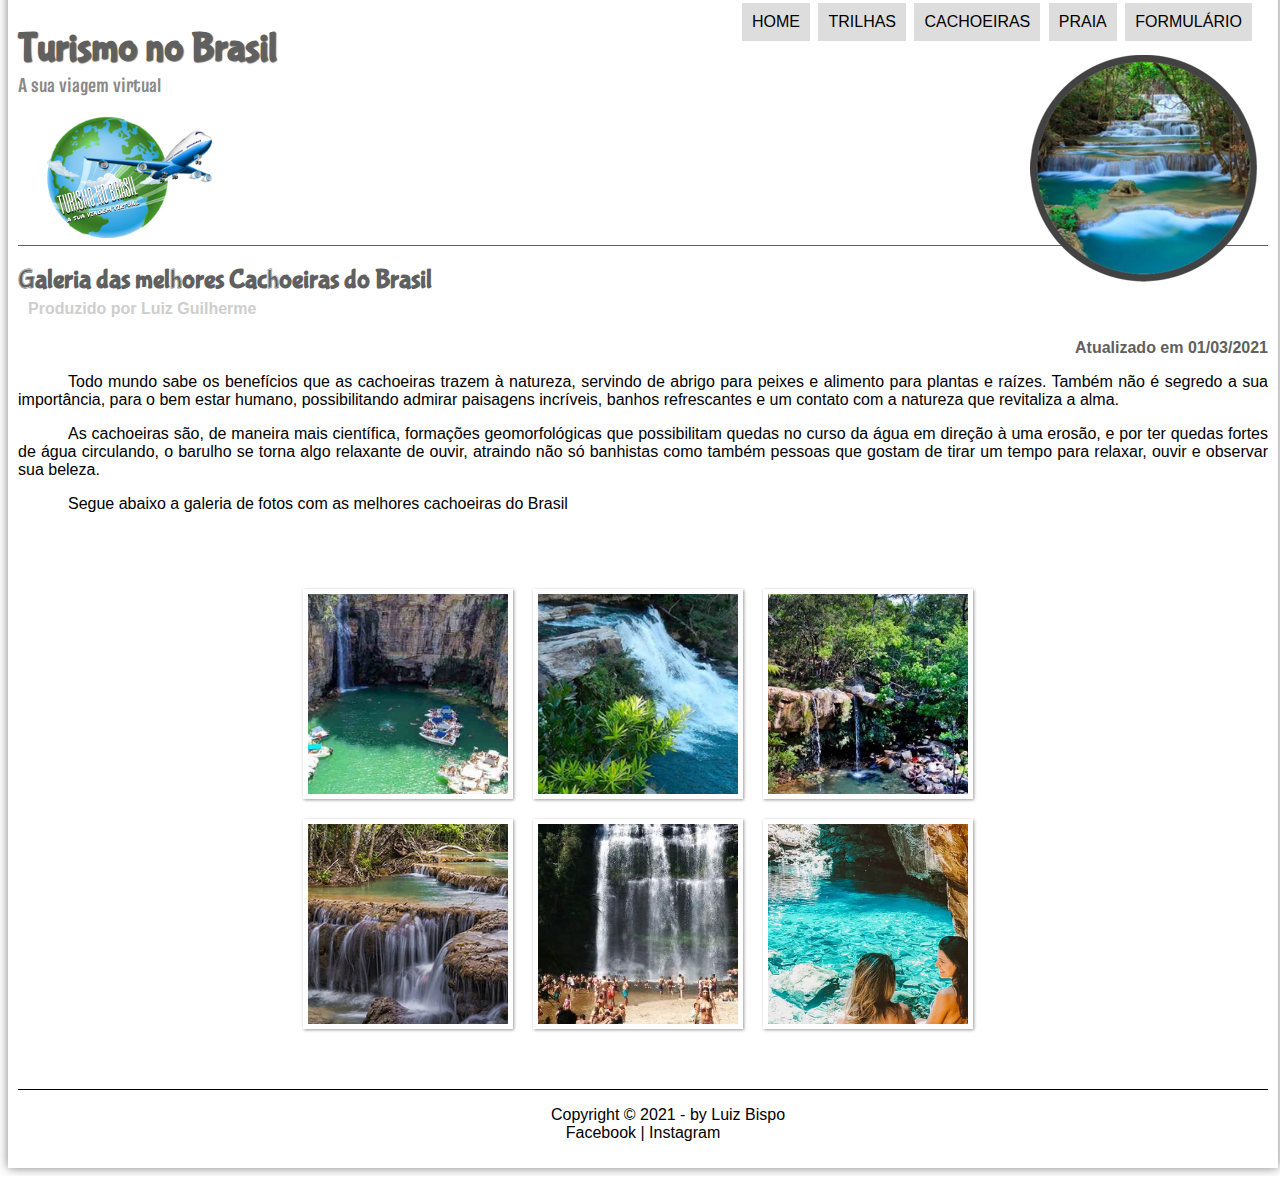
<file: cachoeira.html>
<!DOCTYPE html>
<html lang="pt-br">
<head>
	<meta charset="UTF-8">
	<title>Turismo no Brasil</title>
	<link rel="stylesheet" type="text/css" href="_css\estilo.css">
	<link rel="stylesheet" type="text/css" href="_css\fotos.css">
</head> <!-- Cabeçalho -->
<script src="_javascript/funcoes.js"></script>
<body>
<div id="interface"> <!--Divisão -->
	<header id="cabecalho"> <!-- Semantica - ID é identificação - Inicio do cabeçalho-->
	<hgroup> <!-- Semantica - Agrupando os titulos -->
	<h1> Turismo no Brasil </h1>
	<h2> A sua viagem virtual</h2>
	</hgroup>

<figure>
	<img id="icone" src="_imagens\cachoeira.png"> <!-- imagem Source -->
</figure>

	<nav id="menu">
	<h1> Menu Principal </h1>
		<ol> 
			<li onmousemove="mudafoto('_imagens/home.png')" onmouseout="mudafoto('_imagens/cachoeira.png')"><a href="index.html" target="_self">Home</a></li>
			<li onmousemove="mudafoto('_imagens/trilha.png')" onmouseout="mudafoto('_imagens/cachoeira.png')"><a href="trilha.html" target="_self">Trilhas</a></li>
			<li onmousemove="mudafoto('_imagens/cachoeira.png')" onmouseout="mudafoto('_imagens/cachoeira.png')"><a href="cachoeira.html" target="_self">Cachoeiras</a></li>
			<li onmousemove="mudafoto('_imagens/praia.png')" onmouseout="mudafoto('_imagens/cachoeira.png')"><a href="praia.html" target="_self">Praia</a></li>
			<li onmousemove="mudafoto('_imagens/formulario.png')" onmouseout="mudafoto('_imagens/cachoeira.png')"><a href="formulario.html" target="_self">Formulário</a></li>
		</ol>
	</nav>
	</header> <!-- Final do cabeçalho-->
<section id="corpo-cheio">
	<article id="noticia">
		<header id="cabecalho-artigo">
			<hgroup>
				<h1> Galeria das melhores Cachoeiras do Brasil </h1>
				<h2>Produzido por Luiz Guilherme </h2>
				<h3 class="direita">Atualizado em 01/03/2021 </h3>
			</hgroup>
		</header>
	<p>Todo mundo sabe os benefícios que as cachoeiras trazem à natureza, servindo de abrigo para peixes e alimento para plantas e raízes. Também não é segredo a sua importância, para o bem estar humano, possibilitando admirar paisagens incríveis, banhos refrescantes e um contato com a natureza que revitaliza a alma. </p>
	<p>As cachoeiras são, de maneira mais científica,  formações geomorfológicas que possibilitam quedas no curso da água em direção à uma erosão, e por ter quedas fortes de água circulando, o barulho se torna algo relaxante de ouvir, atraindo não só banhistas como também pessoas que gostam de tirar um tempo para relaxar, ouvir e observar sua beleza.</p>
	<p>Segue abaixo a galeria de fotos com as melhores cachoeiras do Brasil</p>
	<ul id="album-foto">
		<li id="foto01"><span>Capitólio, Minas Gerais</span></li>
		<li id="foto02"><span>Carrancas, Minas Gerais</span></li>
		<li id="foto03"><span>São Thomé das Letras, Minas Gerais</span></li>
		<li id="foto04"><span>Bonito, Mato Grosso do Sul.</span></li>
		<li id="foto05"><span>Ponta Grossa, Paraná</span></li>
		<li id="foto06"><span>Centro-sul do Maranhão.</span></li>
	</ul>


	</article>
</section>
<footer id="rodape">
<p> Copyright &copy; 2021 - by Luiz Bispo </br>
<a href="https://www.facebook.com/guilhermelgb12/" target="blank"> Facebook </a>|
<a href="https://www.instagram.com/l.g2001_/?hl=pt-br" target="blank"> Instagram </a>
</p>
</footer>
</div>
</body>
</html>
</file>
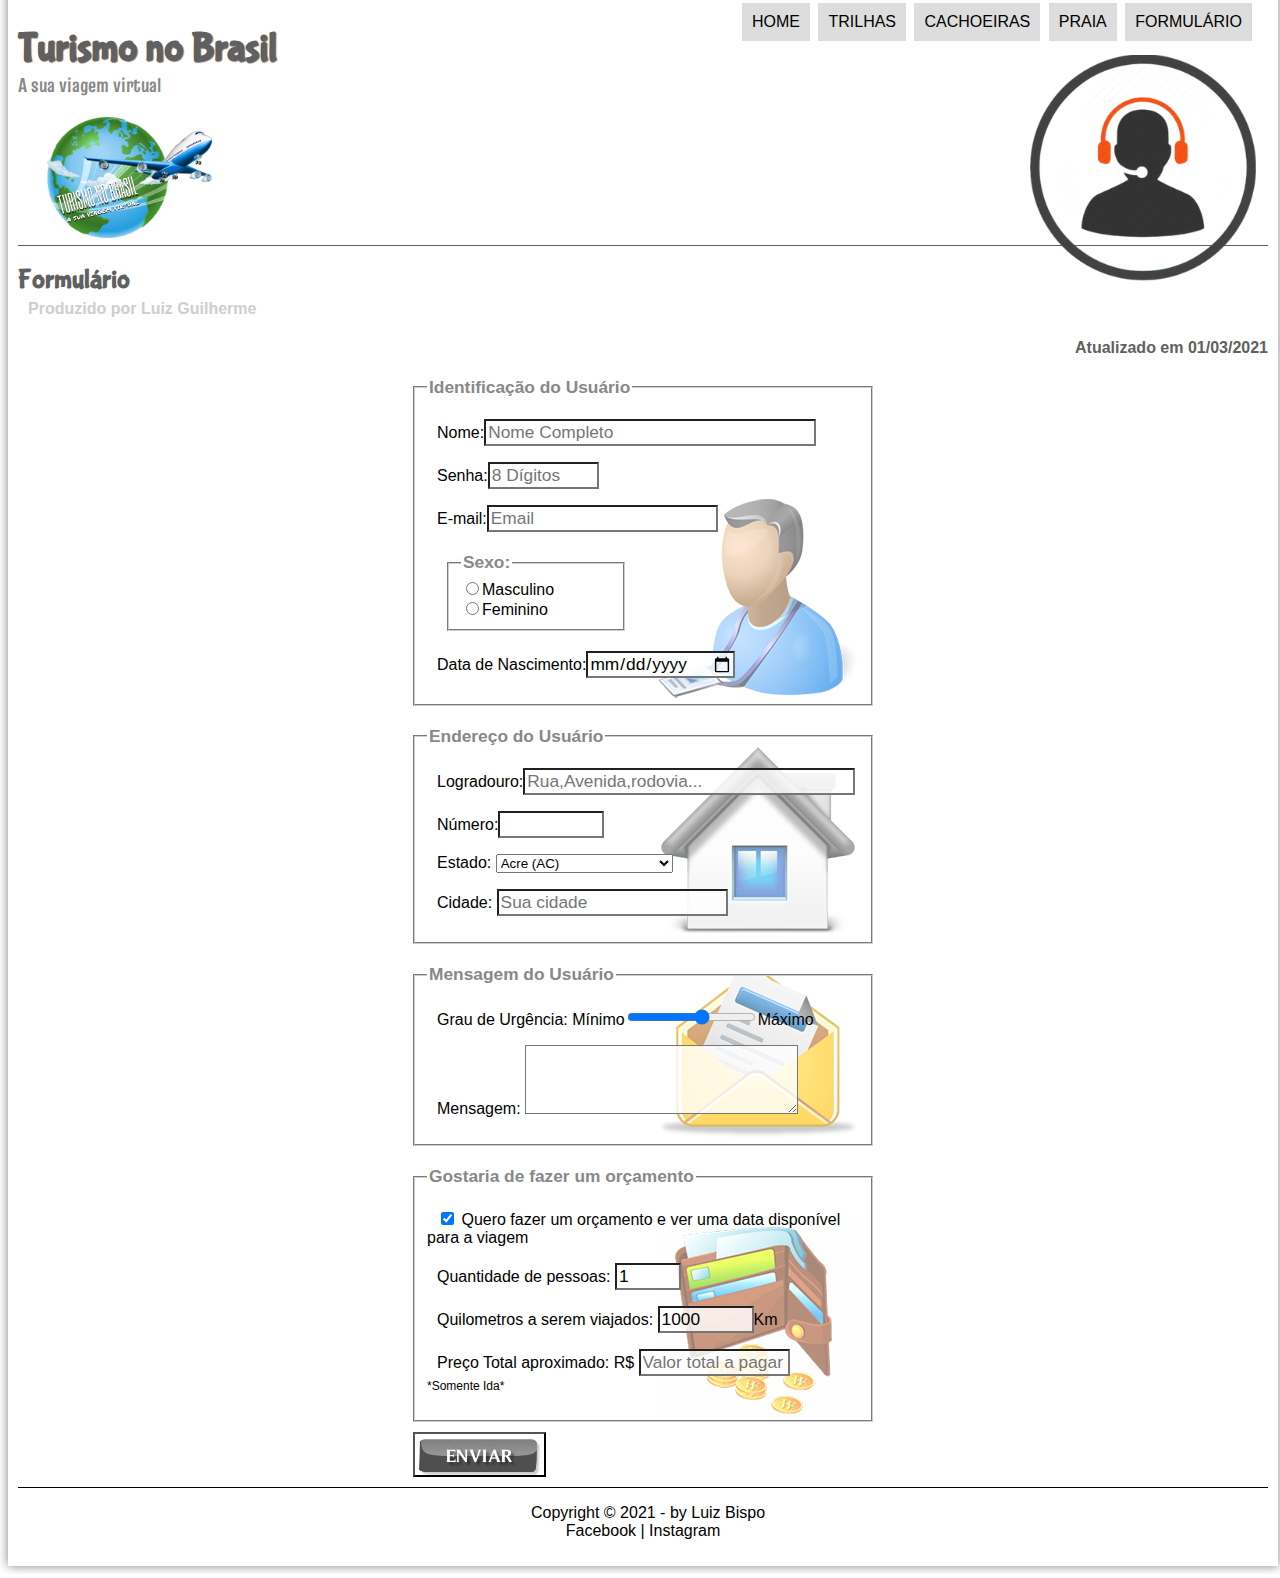
<file: formulario.html>
<!DOCTYPE html>
<html lang="pt-br">
<head>
	<meta charset="UTF-8">
	<title>Turismo no Brasil</title>
	<link rel="stylesheet" type="text/css" href="_css\estilo.css">
	<link rel="stylesheet" type="text/css" href="_css\form.css">
</head> <!-- Cabeçalho -->
<script src="_javascript/funcoes.js"></script>
<script>
	function calc_total(){
		var quantidade=parseFloat(document.getElementById("quant").value);
		var pessoas=parseInt(document.getElementById("qtd").value);
		total=((quantidade*0.11)+(quantidade*0.0184))*pessoas;
		document.getElementById("valtotal").value = total.toFixed(2);
	}
</script>
<body>
<div id="interface"> <!--Divisão -->
	<header id="cabecalho"> <!-- Semantica - ID é identificação - Inicio do cabeçalho-->
	<hgroup> <!-- Semantica - Agrupando os titulos -->
	<h1> Turismo no Brasil </h1>
	<h2> A sua viagem virtual</h2>
	</hgroup>

<figure>
	<img id="icone" src="_imagens\formulario.png"> <!-- imagem Source -->
</figure>

	<nav id="menu">
	<h1> Menu Principal </h1>
		<ol> 
			<li onmousemove="mudafoto('_imagens/home.png')" onmouseout="mudafoto('_imagens/formulario.png')"><a href="index.html" target="_self">Home</a></li>
			<li onmousemove="mudafoto('_imagens/trilha.png')" onmouseout="mudafoto('_imagens/formulario.png')"><a href="trilha.html" target="_self">Trilhas</a></li>
			<li onmousemove="mudafoto('_imagens/cachoeira.png')" onmouseout="mudafoto('_imagens/formulario.png')"><a href="cachoeira.html" target="_self">Cachoeiras</a></li>
			<li onmousemove="mudafoto('_imagens/praia.png')" onmouseout="mudafoto('_imagens/formulario.png')"><a href="praia.html" target="_self">Praia</a></li>
			<li onmousemove="mudafoto('_imagens/formulario.png')" onmouseout="mudafoto('_imagens/formulario.png')"><a href="formulario.html" target="_self">Formulário</a></li>
		</ol>
	</nav>
	</header> <!-- Final do cabeçalho-->
<section id="corpo-cheio">
	<article id="noticia">
		<header id="cabecalho-artigo">
			<hgroup>
				<h1>Formulário</h1>
				<h2>Produzido por Luiz Guilherme </h2>
				<h3 class="direita">Atualizado em 01/03/2021 </h3>
			</hgroup>
		</header>
		<form method="post" id="formulario" action="https://formspree.io/guillherme_lgb12@hotmail.com" oninput="calc_total();">
			<fieldset id="usuario"><legend>Identificação do Usuário</legend>
				<p><label for="nome">Nome:</label><input type="text" name="caixa-nome" id="nome" size="30" maxlength="30" placeholder="Nome Completo"></p>
				<p><label for="senha">Senha:</label><input type="password" name="caixa-senha" id="senha" size="8" maxlength="8" placeholder="8 Dígitos"></p>	
				<p><label for="email">E-mail:</label><input type="email" name="caixa-email" id="email" size="20" maxlength="40" placeholder="Email"></p>
				<fieldset id="sexo"><legend>Sexo:</legend>
					<input type="radio" name="caixa-sexo" id="masc"><label for="masc">Masculino </label><br/>
					<input type="radio" name="caixa-sexo" id="fem"><label for="fem">Feminino </label>
				</fieldset>
				<p><label for="data">Data de Nascimento:</label><input type="date" name="caixa-data" id="data"><p>
			</fieldset>
			<fieldset id="endereco"><legend>Endereço do Usuário </legend>
				<p><label for="endereco">Logradouro:</label><input type="text" name="caixa-texto" id="logradouro" size="30" maxlength="30" placeholder="Rua,Avenida,rodovia..."></p>
				<p><label for="numero-casa">Número:</label><input type="number" name="caixa-numero" id="numero-casa" min="0" max="999999"></p>
				<p><label for="estado">Estado:</label>
					<select name="caixa-estado" id="estado">
						<!-- <optgroup></optgroup> Caixa de grupo-->
						<option>Acre (AC)</option>
						<option>Alagoas (AL)</option>
						<option>Amapá (AP)</option>
						<option>Amazonas (AM)</option>
						<option>Bahia (BA)</option>
						<option>Ceará (CE)</option>
						<option>Distrito Federal (DF)</option>
						<option>Espírito Santo (ES)</option>
						<option>Goiás (GO)</option>
						<option>Maranhão (MA)</option>
						<option>Mato Grosso (MT)</option>
						<option>Mato Grosso do Sul (MS)</option>
						<option>Minas Gerais (MG)</option>
						<option>Pará (PA)</option>
						<option>Paraíba (PB)</option>
						<option>Paraná (PR)</option>
						<option>Pernambuco (PE)</option>
						<option>Piauí (PI)</option>
						<option>Rio de Janeiro (RJ)</option>
						<option>Rio Grande do Norte (RN)</option>
						<option>Rio Grande do Sul (RS)</option>
						<option>Rondônia (RO)</option>
						<option>Roraima (RR)</option>
						<option>Santa Catarina (SC)</option>
						<option>São Paulo (SP)</option>
						<option>Sergipe (SE)</option>
						<option>Tocantins (TO)</option>
					</select>
			</p>
			<p><label for="cidade">Cidade:</label>
				<input type="text" name="caixa-cidade" id="cidade" maxlength="20" size="20" placeholder="Sua cidade" list="cidades">
				<datalist id="cidades">
					<option value="Rio Branco"></option>
					<option value="Maceió"></option>
					<option value="Macapá"></option>
					<option value="Manaus"></option>
					<option value="Salvador"></option>
					<option value="Fortaleza"></option>
					<option value="Brasília"></option>
					<option value="Vitória"></option>
					<option value="Goiânia"></option>
					<option value="São Luís"></option>
					<option value="Cuiabá"></option>
					<option value="Campo Grande"></option>
					<option value="Belo Horizonte"></option>
					<option value="Belém"></option>
					<option value="João Pessoa"></option>
					<option value="Curitiba"></option>
					<option value="Recife"></option>
					<option value="Teresina"></option>
					<option value="Rio de Janeiro"></option>
					<option value="Natal"></option>
					<option value="Porto Alegre"></option>
					<option value="Porto Velho"></option>
					<option value="Boa Vista"></option>
					<option value="Florianópolis"></option>
					<option value="São Paulo"></option>
					<option value="Aracaju"></option>
					<option value="Palmas"></option>
				</datalist>
			</p>
			</fieldset>
			<fieldset id="mensagem"><legend>Mensagem do Usuário </legend>
				<p><label for="grau">Grau de Urgência: 
					Mínimo<input type="range" name="caixa-grau" id="grau" min="0" max="10" step="2">Máximo
				</label></p>
				<p><label for="areatexto">Mensagem:
						<textarea name="caixa-texto-grande" id="areatexto" cols="25" rows="3"></textarea>
				</label></p>

			</fieldset>
			<fieldset id="pedido"><legend>Gostaria de fazer um orçamento</legend>
				<p> <input type="checkbox" name="caixa-pedido" id="pedido" checked>
				<label for="pedido">Quero fazer um orçamento e ver uma data disponível para a viagem</label></p>
				<p><label for="qtd">Quantidade de pessoas:</label>
					<input type="number" name="caixa-numero" id="qtd" min="0" max="10" value="1"></p>
				<p><label for="quant">Quilometros a serem viajados:</label>
					<input type="number" name="caixa-numero" id="quant" min="0" max="99999" value="1000">Km</p>
				<p><label for="valtoral">Preço Total aproximado: R$</label>
					<input type="text" name="caixa-total" id="valtotal" placeholder="Valor total a pagar" readonly size="12">
					<a id="legenda"></br>*Somente Ida*</a></p>
			</fieldset>
			<input type="submit" id="botao" value="">
		</form>
	</article>
</section>

<footer id="rodape">
<p> Copyright &copy; 2021 - by Luiz Bispo </br>
<a href="https://www.facebook.com/guilhermelgb12/" target="blank"> Facebook </a>|
<a href="https://www.instagram.com/l.g2001_/?hl=pt-br" target="blank"> Instagram </a>
</p>
</footer>
</div>
</body>
</html>
</file>
